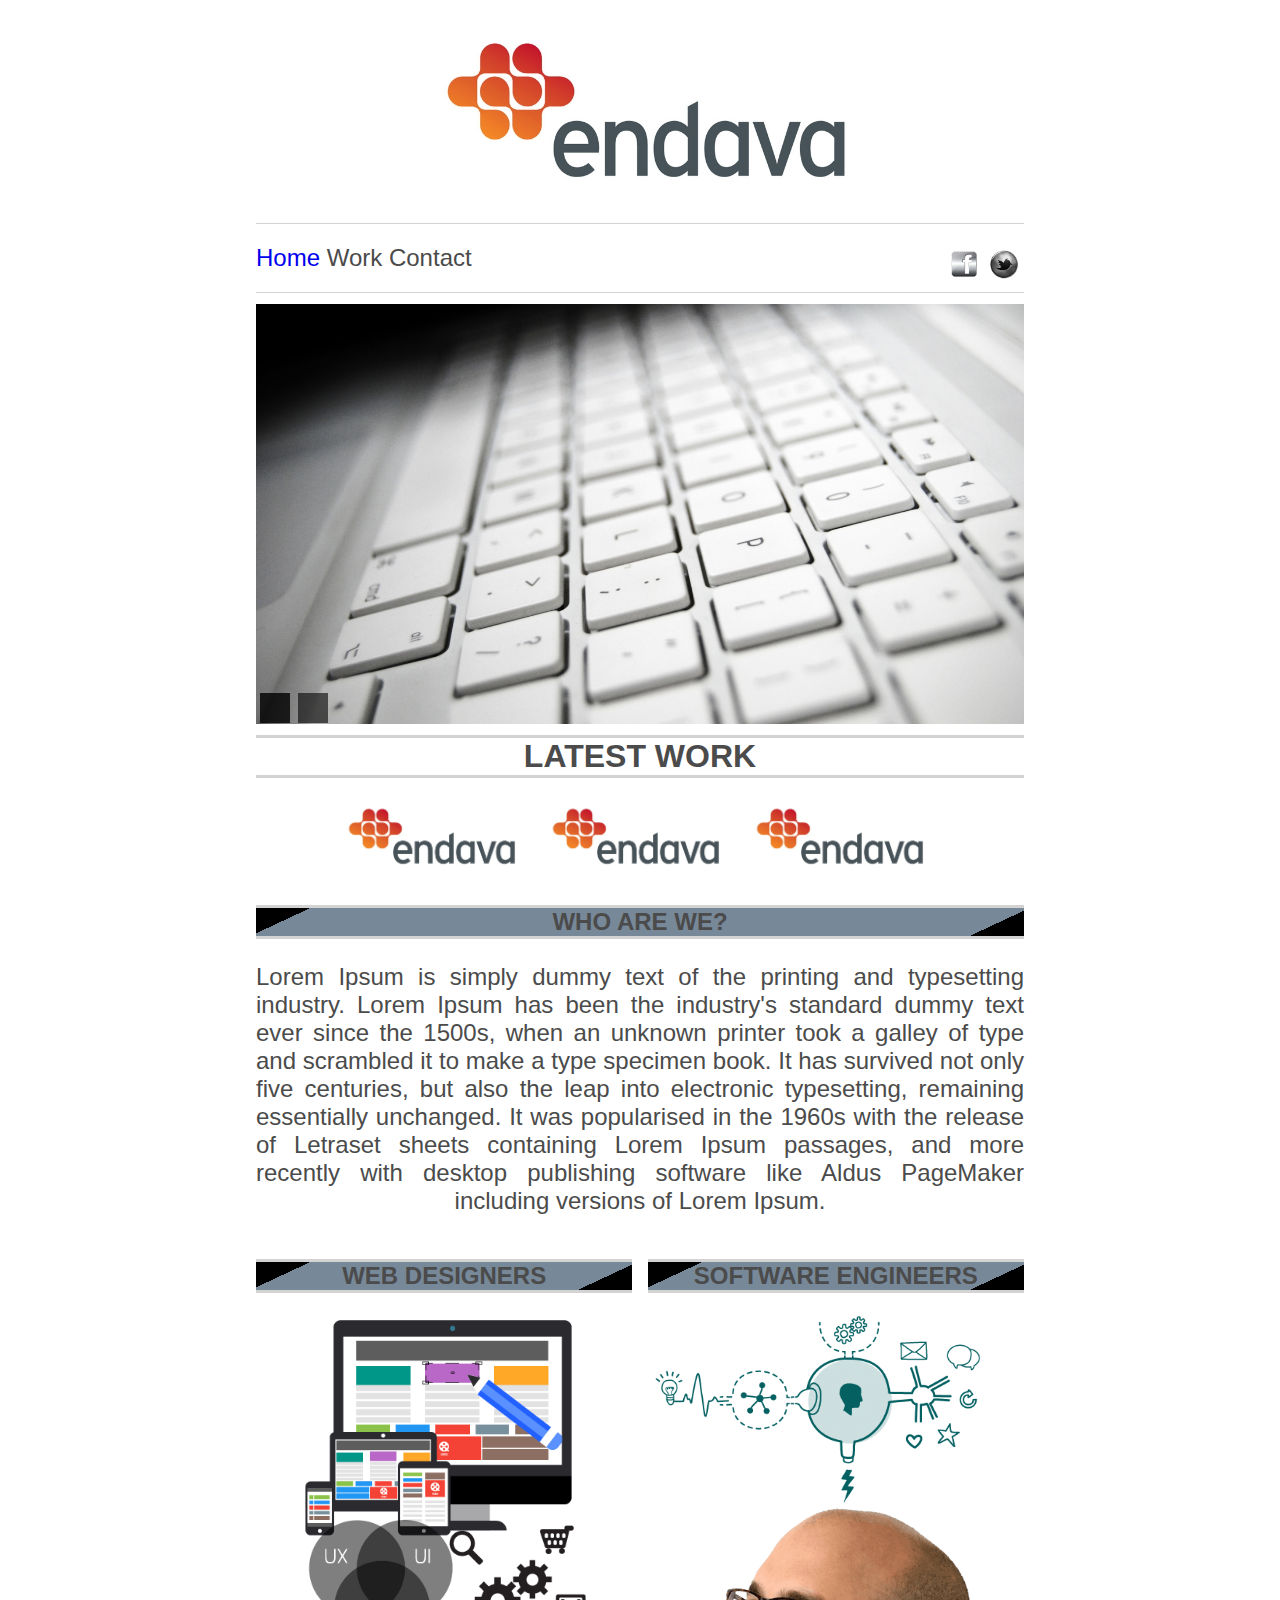
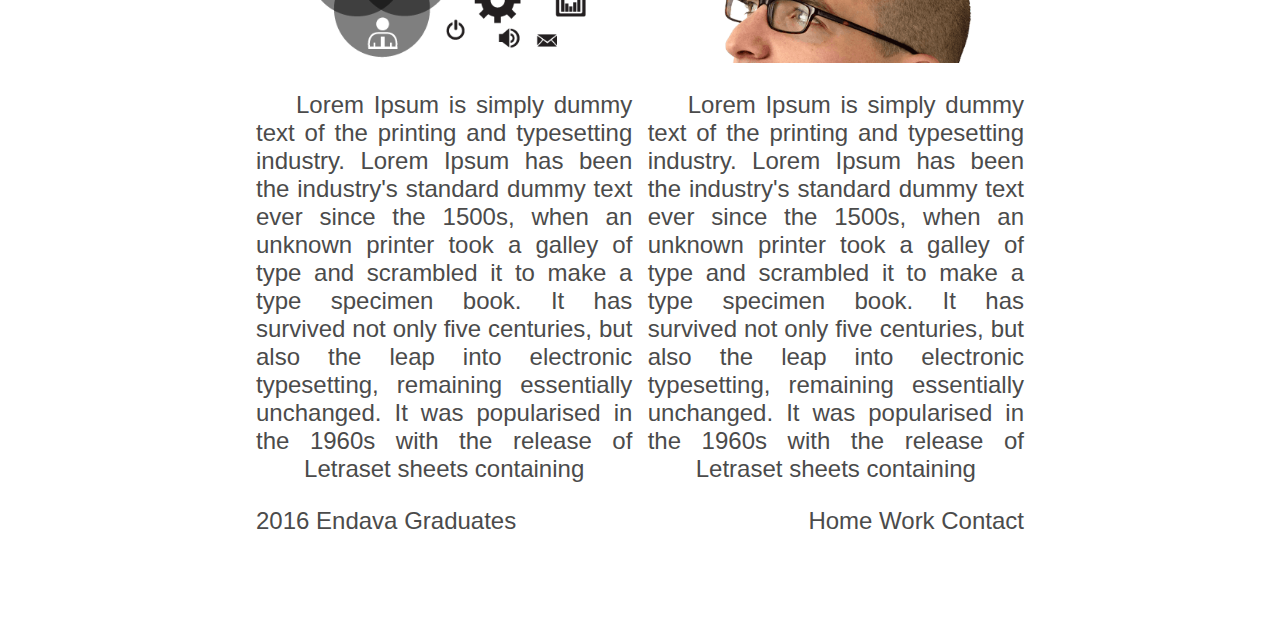
<file: index.html>
<!doctype html>

<html lang="en">
<head>
  <meta charset="utf-8">
    
    
    <title>HardWorkWork</title>
    <meta name="viewport" content="width=device-width,minimumscale=1.0,maximum-scale=1.0"/>
<!--     <link rel="stylesheet" media="screen and (max-width:700px)" href="css/mobile.css">
    <link rel="stylesheet" media="screen and (min-width:701px) and (max-width: 900px)" href="css/tablet.css"> -->
    <link rel="stylesheet" type="text/css" href="css/css.css">


</head>

<body>
    <div id="pagewrap">
        <div id="maincontent">
        <div id="headerImage">
            <a target="_blank" href="http://www.endava.com" class="himg" >
                <img src="img/headerEN.jpg" height="200px" width="480px" alt="ohSnap">
        </a>
        </div>
<nav>
    <div id="leftNav" >
        <a href="index.html" >Home</a> <a >Work</a> <a >Contact</a>
         </div>
    <div id="rightNav"  >
        <img src="img/twittericon.png" max-width=100% max-height= 100%/> 
    <img src="img/facebookicon.png" max-width=100% max-height= 100%/> 
        </div>
    </nav> 
    <ul class="slides">
        <input type="radio" name="radio-btn" id="img-1" checked/>
        <li class="slide-container">
    <div class="slide">
        <img src="img/keyboard.jpg" alt="ohSnap" id="imgS1"/>
        </div>
            </li>
         <input type="radio" name="radio-btn" id="img-2" >
        <li class="slide-container">
    <div class="slide">
        <img src="img/keyboard.jpg" alt="ohSnap" id="imgS1"/>
        </div>
            </li>
        <li class="nav-dots">
            <label for="img-1" class="nav-dot" id="img-dot-1"></label>
            <label for="img-2" class="nav-dot" id="img-dot-2"></label>
        </li>
    
    </ul>
    
    
    <h1 id="fh1">LATEST WORK</h1>
    
    <div id="imageSlide3">
        <a target="_blank">
        <img src="img/headerEN.jpg" class="img1" width="200px">
        <img src="img/headerEN.jpg" class="img1" width="200px">
        <img src="img/headerEN.jpg" class="img1" width="200px">
        </a>
    </div>
    
    <h2 >WHO ARE WE?</h2>
    <p>Lorem Ipsum is simply dummy text of the printing and typesetting industry. Lorem Ipsum has been the industry's standard dummy text ever since the 1500s, when an unknown printer took a galley of type and scrambled it to make a type specimen book. It has survived not only five centuries, but also the leap into electronic typesetting, remaining essentially unchanged. It was popularised in the 1960s with the release of Letraset sheets containing Lorem Ipsum passages, and more recently with desktop publishing software like Aldus PageMaker including versions of Lorem Ipsum.</p>
    <div id="images">
        
        
        
        
    </div>
    <div id="left">
        <h2>WEB DESIGNERS</h2>
        <img src="img/WebDesigner.png"  height=350px >
        <p> <span class=tab></span>Lorem Ipsum is simply dummy text of the printing and typesetting industry. Lorem Ipsum has been the industry's standard dummy text ever since the 1500s, when an unknown printer took a galley of type and scrambled it to make a type specimen book. It has survived not only five centuries, but also the leap into electronic typesetting, remaining essentially unchanged. It was popularised in the 1960s with the release of Letraset sheets containing </p>
    </div>
    <div id="right">
        <h2>SOFTWARE ENGINEERS</h2>
        <img src="img/Developer.png" height=350px>
        <p><span class=tab></span>Lorem Ipsum is simply dummy text of the printing and typesetting industry. Lorem Ipsum has been the industry's standard dummy text ever since the 1500s, when an unknown printer took a galley of type and scrambled it to make a type specimen book. It has survived not only five centuries, but also the leap into electronic typesetting, remaining essentially unchanged. It was popularised in the 1960s with the release of Letraset sheets containing </p>
    </div>
    <footer>
        <div id="leftFooter">
                 2016 Endava Graduates 
            </div>
        <div id="rightFooter">
            Home Work Contact
            </div>
    </footer>
            </div>
    </div>
</body>

</html>
</file>
<file: css/css.css>
html {
    font-family: 'Source Sans Pro', sans-serif;
    color: #4b4b4b;
    margin: 0 auto;
    max-width: 960px;
}
#page-wrap { width: 900px; position: relative; }
#main-content {  width: 440px; height: 300px; margin-left: 218px; }


body{
    margin: 10%;
    margin-top: 2%;
}
.tab { display:inline-block; 
       margin-left: 40px; }
#headerImage {
    text-align: center;
	display: block;
	margin-left: auto;
    margin-right: auto;
    width: 50em;
}


nav {
    padding-top: 20px;
    padding-bottom: 20px;
    margin: auto;
    border-top-style: solid;
    border-bottom-style: solid;
    border-color: lightgray;
    border-width: thin;
    border-spacing: 10px;
    font-size: 15px;
    display: block;
    }


#leftNav{
    font-size: 24px;
    display: inline-block;
   
}
#leftNav > a {
    text-decoration: none;
    
}
a:hover {
    color: #598F93;
}
#rightNav {
    float: right;
    max-width: 25%;
    height: auto;
    
}
#rightNav > img{
    display: inline-block;
    float: right;
    max-width: 40px;
}

#imgS1
    {
    display: block;
    margin-left: auto;
    margin-right: auto;
    width: 48em;
    padding-top: 0.7em;
    }
#imgS2{
    display: block;
    margin-left: auto;
    margin-right: auto;
    width: 48em;
    padding-top: 0.7em;
    }

h1 {
    text-align: center;
    margin-left: auto;
    margin-right: auto; 
    border-top: lightgray;
    border-bottom: lightgray;
    border-top-style: solid;
    border-bottom-style: solid;
    border-width: medium;
}
h2 {
    text-align: center;
    margin-left: auto;
    margin-right: auto; 
    border-top: lightgray;
    border-bottom: lightgray;
    border-top-style: solid;
    border-bottom-style: solid;
    border-width: medium;
    background-color:lightslategray;
    background-image: 

        linear-gradient(335deg, #000 23px, transparent 23px ),
        linear-gradient(155deg, #000 23px, transparent 23px );
  
        
}
#imageSlide3 {
    display: block;
    text-align: center;
    
   
}
#images {
    display: inline-block;
}
#left{
    max-width: 49%;
    float: left;
    text-align: center;
    justify-content: center;
}
 p {
    font-size: 24px;
     text-align: justify;
     text-align-last: center;
}
div > p > first-line{
    text-align: center;
}
#right{
    justify-content: center;
    max-width: 49%;
    float: right;
    text-align: center;
}
footer {
    clear:both;
    font-size: 24px;
}

#leftFooter {
   
    max-width: 45%;
    float: left;
}
#rightFooter{
    text-align: right
}



.slides {
    padding: 0;
    width: auto;
    height: 420px;
    display: block;
    margin: 0 auto;
    position: relative;
}


.slides input { display: none; }

.slide-container { display: block; }

.slide {
    top: 0;
    opacity: 0;
    width: 609px;
    height: 420px;
    display: block;
    position: absolute;

    transform: scale(0);

    transition: all .5s ease-in-out;
}

.slide img {
    width: 100%;
    height: 100%;
}



input:checked + .slide-container  .slide {
    opacity: 1;

    transform: scale(1);

    transition: opacity 1s ease-in-out;
}



.nav-dots {
	width: 100%;
	bottom: 9px;
	height: 11px;
	display: block;
	position: absolute;
	text-align: center;
}

.nav-dots .nav-dot {
	top: -5px;
	width: 30px;
	height: 30px;
	margin: 0 4px;
	float: left;
	display: inline-block;
	background-color: rgba(0, 0, 0, 0.6);
}

.nav-dots .nav-dot:hover {
	cursor: pointer;
	background-color: rgba(0, 0, 0, 0.8);
}

input#img-1:checked ~ .nav-dots label#img-dot-1,
input#img-2:checked ~ .nav-dots label#img-dot-2
 {
	background: rgba(0, 0, 0, 0.8);
}
</file>
